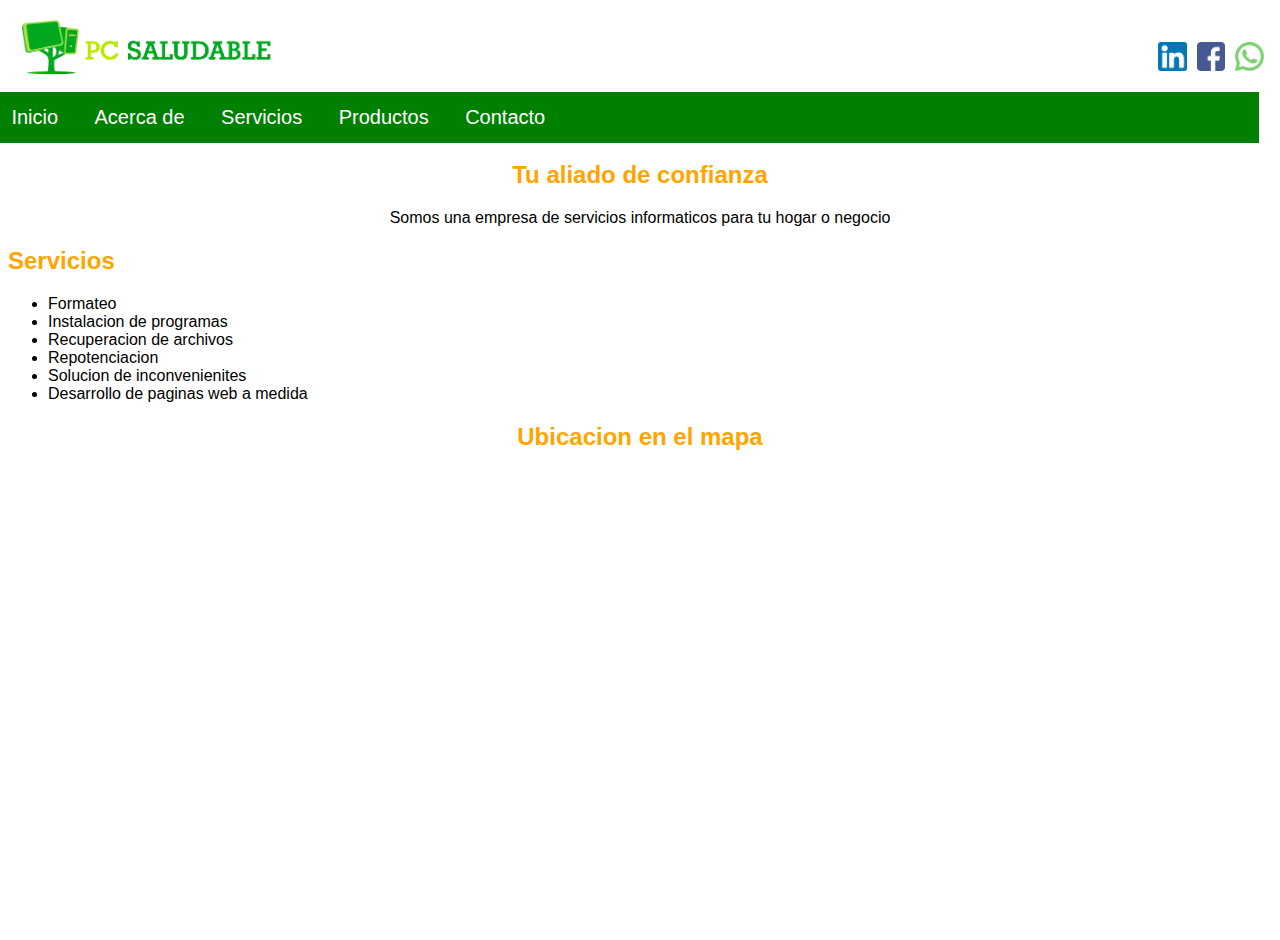
<file: index.html>
<!DOCTYPE html>
<html lang="en">
<head>
    <title>Pc Saudable S.A.C.</title>
    <link rel="stylesheet" href="style.css">
</head>
<body>
    <table>
        <tr>
            <td>
                <!-- Logotipo -->
                <img src="images/logo.png" class="logo">
            </td>
            <td>
                <!-- Botones a redes sociales -->
                <a href="https://wa.me/51930319758?text=Hola,%20deseo%20mas%20información%20sobre%20los%20servicios%20de%20Pc%20Saludable">
                    <img src="images/whatsapp.png" class="sociallogo">
                </a>
                <a href="https://www.facebook.com/pcsaludabl/">
                    <img src="images/facebook.png" class="sociallogo">
                </a>
                <a href="https://www.linkedin.com/in/gianpieres/">
                    <img src="images/linkedin.png" class="sociallogo">
                </a>
            </td>
        </tr>
    </table>

    <!-- Barra de navegacion -->
    <nav>
        <a href="index.html">Inicio</a>
        <a href="acerca.html">Acerca de</a>
        <a href="servicios.html">Servicios</a>
        <a href="productos.html">Productos</a>
        <a href="contacto.html">Contacto</a> 
    </nav>
    <br>
    <br>
    <!-- Contenido -->
    <center>
        <h2>Tu aliado de confianza</h2>
        <p>
            Somos una empresa de servicios informaticos para tu hogar o negocio
        </p>
    </center>

    <td class="index_box">
        <h2>Servicios</h2>
        <p>
            <ul>
                <li>Formateo</li>
                <li>Instalacion de programas</li>
                <li>Recuperacion de archivos</li>
                <li>Repotenciacion</li>
                <li>Solucion de inconvenienites</li>
                <li>Desarrollo de paginas web a medida</li>
            </ul>
        </p>
    </td>
    

    <!-- Ubicacion en google maps -->
    <center>
    <h2>Ubicacion en el mapa</h2>
    <p>
        <iframe src="https://www.google.com/maps/embed?pb=!1m18!1m12!1m3!1d3901.772999836261!2d-76.94707248536474!3d-12.059133691459046!2m3!1f0!2f0!3f0!3m2!1i1024!2i768!4f13.1!3m3!1m2!1s0x9105c694cd4db75d%3A0xe3cc8e08bb29a1c!2sPc%20Saludable!5e0!3m2!1sen!2spe!4v1661015213448!5m2!1sen!2spe" 
    width="80%" height="450" style="border:0; text-align:center;" allowfullscreen="" loading="lazy" referrerpolicy="no-referrer-when-downgrade"></iframe>
    </p>
    </center>
</body>
</html>
</file>
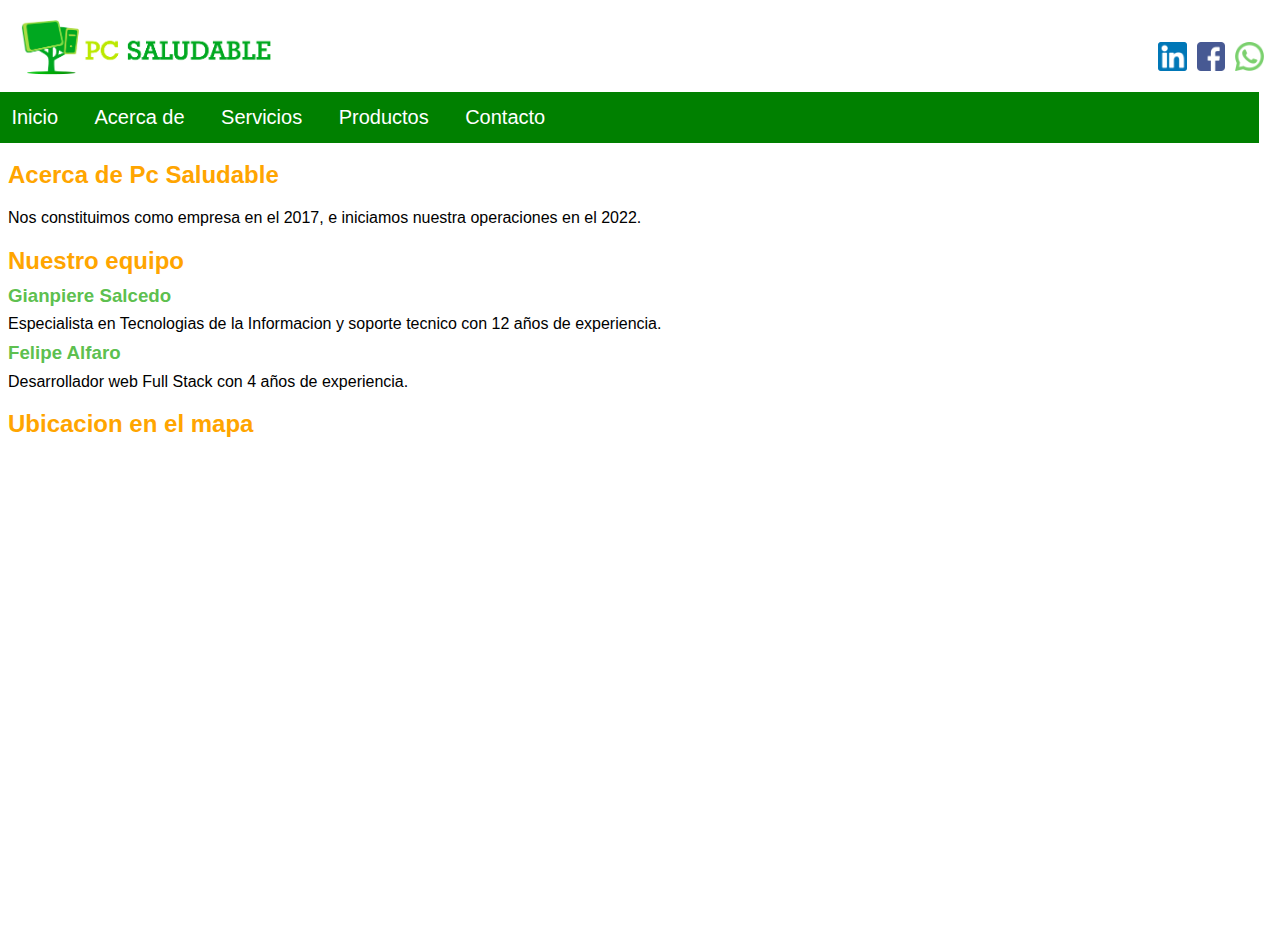
<file: acerca.html>
<!DOCTYPE html>
<html lang="en">
<head>
    <title>Pc Saudable S.A.C.</title>
    <link rel="stylesheet" href="style.css">
</head>
<body>
    <table>
        <tr>
            <td>
                <!-- Logotipo -->
                <img src="images/logo.png" class="logo">
            </td>
            <td>
                <!-- Botones a redes sociales -->
                <a href="https://wa.me/51930319758?text=Hola,%20deseo%20mas%20información%20sobre%20los%20servicios%20de%20Pc%20Saludable">
                    <img src="images/whatsapp.png" class="sociallogo">
                </a>
                <a href="https://www.facebook.com/pcsaludabl/">
                    <img src="images/facebook.png" class="sociallogo">
                </a>
                <a href="https://www.linkedin.com/in/gianpieres/">
                    <img src="images/linkedin.png" class="sociallogo">
                </a>
            </td>
        </tr>
    </table>

    <!-- Barra de navegacion -->
    <nav>
        <a href="index.html">Inicio</a>
        <a href="acerca.html">Acerca de</a>
        <a href="servicios.html">Servicios</a>
        <a href="productos.html">Productos</a>
        <a href="contacto.html">Contacto</a> 
    </nav>
    <br>
    <br>

    <!-- Contenido -->
    <h2>Acerca de Pc Saludable</h2>
    <p>
        Nos constituimos como empresa en el 2017, e iniciamos nuestra operaciones en el 2022.
    </p>

    <h2>Nuestro equipo</h2>

    <h3>Gianpiere Salcedo</h3>
    <p>Especialista en Tecnologias de la Informacion y soporte tecnico con 12 años de experiencia.</p>
    <h3>Felipe Alfaro</h3>
    <p>Desarrollador web Full Stack con 4 años de experiencia.</p>


    <!-- Ubicacion en google maps -->
    <h2>Ubicacion en el mapa</h2>
    <p>
        <iframe src="https://www.google.com/maps/embed?pb=!1m18!1m12!1m3!1d3901.772999836261!2d-76.94707248536474!3d-12.059133691459046!2m3!1f0!2f0!3f0!3m2!1i1024!2i768!4f13.1!3m3!1m2!1s0x9105c694cd4db75d%3A0xe3cc8e08bb29a1c!2sPc%20Saludable!5e0!3m2!1sen!2spe!4v1661015213448!5m2!1sen!2spe" 
    width="80%" height="450" style="border:0; text-align:center;" allowfullscreen="" loading="lazy" referrerpolicy="no-referrer-when-downgrade"></iframe>
    </p>
</body>
</html>
</file>
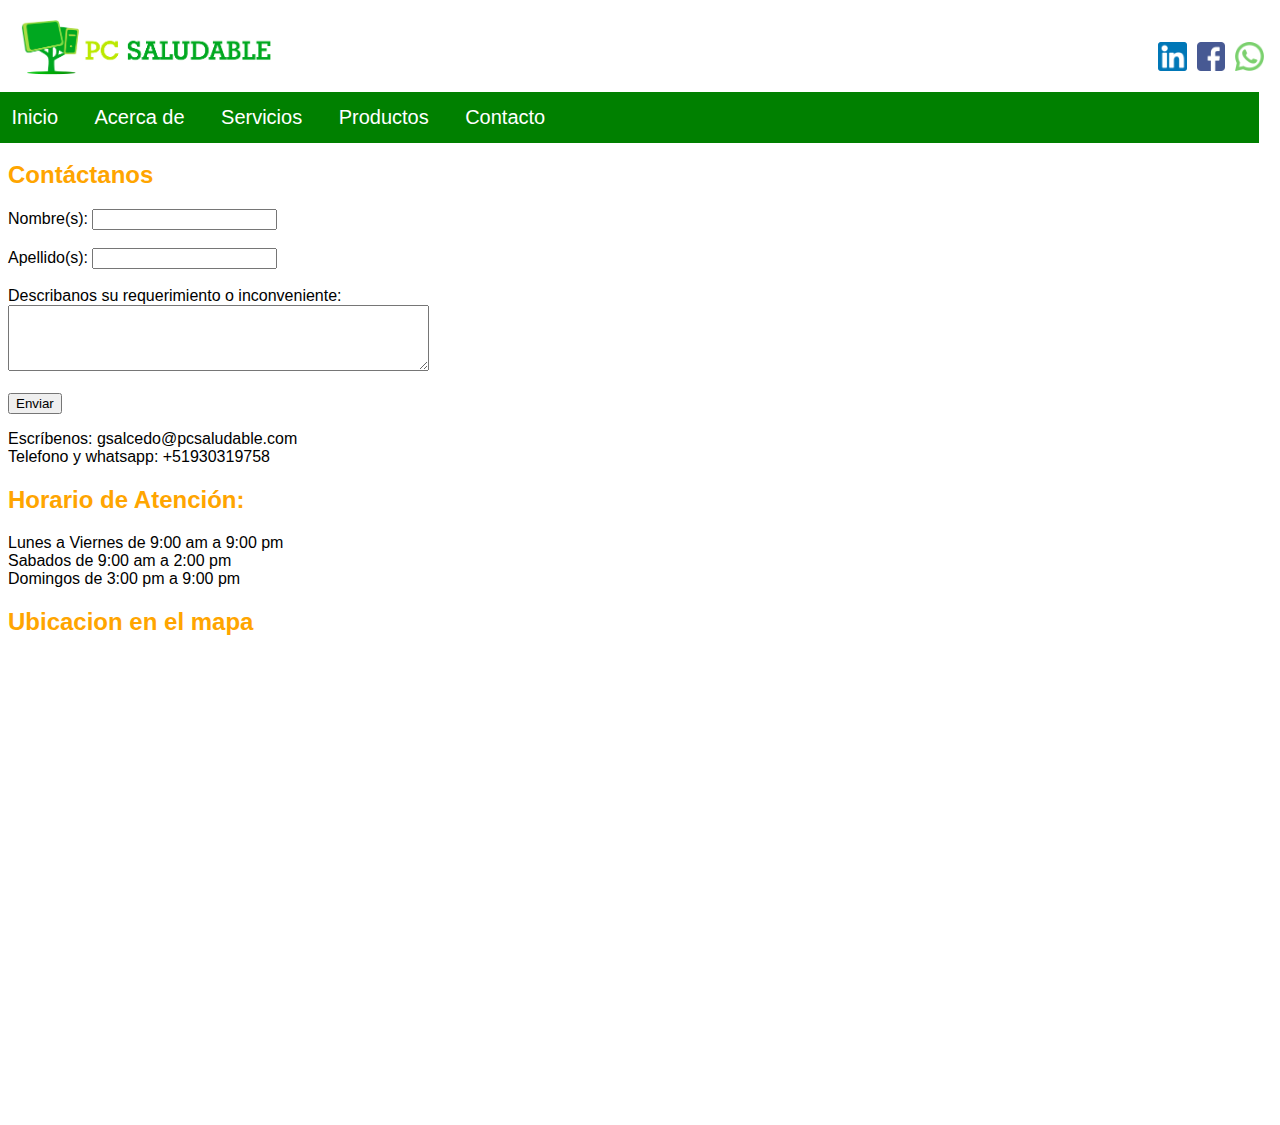
<file: contacto.html>
<!DOCTYPE html>
<html lang="en">
<head>
    <title>Pc Saudable S.A.C.</title>
    <link rel="stylesheet" href="style.css">
    <script>
        function enviarFormulario() {
          alert("Nos contactaremos con tigo lo antes posible. Gracias!");
        }
        </script>
</head>
<body>
    <table>
        <tr>
            <td>
                <!-- Logotipo -->
                <img src="images/logo.png" class="logo">
            </td>
            <td>
                <!-- Botones a redes sociales -->
                <a href="https://wa.me/51930319758?text=Hola,%20deseo%20mas%20información%20sobre%20los%20servicios%20de%20Pc%20Saludable">
                    <img src="images/whatsapp.png" class="sociallogo">
                </a>
                <a href="https://www.facebook.com/pcsaludabl/">
                    <img src="images/facebook.png" class="sociallogo">
                </a>
                <a href="https://www.linkedin.com/in/gianpieres/">
                    <img src="images/linkedin.png" class="sociallogo">
                </a>
            </td>
        </tr>
    </table>

    <!-- Barra de navegacion -->
    <nav>
        <a href="index.html">Inicio</a>
        <a href="acerca.html">Acerca de</a>
        <a href="servicios.html">Servicios</a>
        <a href="productos.html">Productos</a>
        <a href="contacto.html">Contacto</a> 
    </nav>
    <br>
    <br>

    <!-- Contenido -->
    <main>
        <section>
            <h2>Contáctanos</h2>

            <form action="">
                <label for="fname">Nombre(s):</label>
                <input type="text" id="fname" name="nombre" value=""><br>
                <br>
                
                <label for="lname">Apellido(s):</label>
                <input type="text" id="lname" name="apellido" value=""><br><br>
                <label for="freeform">Describanos su requerimiento o inconveniente:</label>
                <br>
                
                <textarea id="tarea" name="descripcion" rows="4" cols="50"></textarea>
                <br>
                <br>
                
                <input onclick="enviarFormulario()" id="submitForm" type="submit" value="Enviar">
           </form> 

           <p>
            Escríbenos: gsalcedo@pcsaludable.com
            <br>
            Telefono y whatsapp: +51930319758
        </section>

        <section>
            <h2>Horario de Atención:</h2>
            <p>
                Lunes a Viernes de 9:00 am a 9:00 pm<br>
                Sabados de 9:00 am a 2:00 pm<br>
                Domingos de 3:00 pm a 9:00 pm
            </p>
       </section>

       <section>
            <!-- Ubicacion en google maps -->
            <h2>Ubicacion en el mapa</h2>
            <p>
                <iframe src="https://www.google.com/maps/embed?pb=!1m18!1m12!1m3!1d3901.772999836261!2d-76.94707248536474!3d-12.059133691459046!2m3!1f0!2f0!3f0!3m2!1i1024!2i768!4f13.1!3m3!1m2!1s0x9105c694cd4db75d%3A0xe3cc8e08bb29a1c!2sPc%20Saludable!5e0!3m2!1sen!2spe!4v1661015213448!5m2!1sen!2spe" 
                width="80%" height="450" style="border:0; text-align:center;" allowfullscreen="" loading="lazy" referrerpolicy="no-referrer-when-downgrade"></iframe>
            </p>
       </section>

    </main>
</body>
</html>
</file>
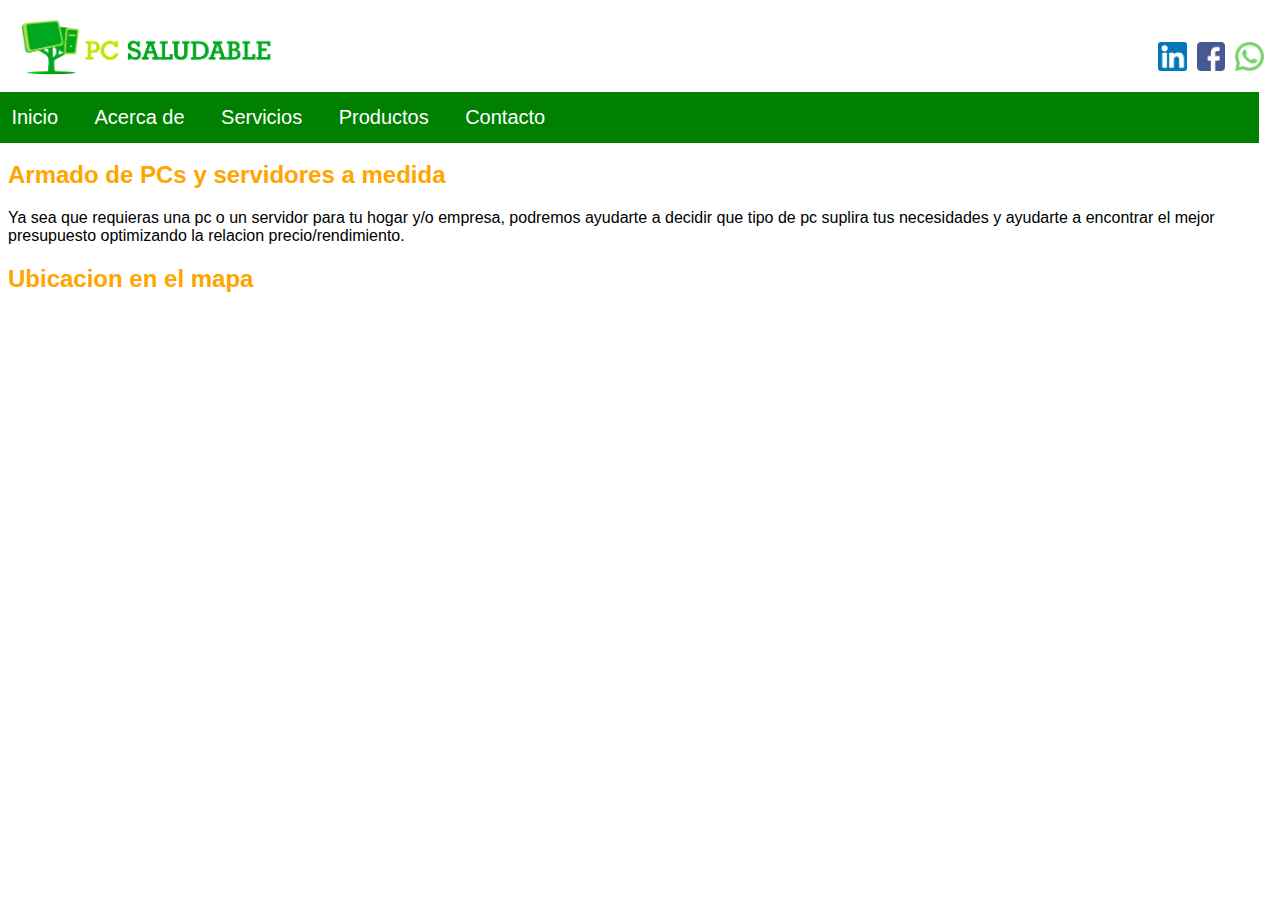
<file: productos.html>
<!DOCTYPE html>
<html lang="en">
<head>
    <title>Pc Saudable S.A.C.</title>
    <link rel="stylesheet" href="style.css">
</head>
<body>
    <table>
        <tr>
            <td>
                <!-- Logotipo -->
                <img src="images/logo.png" class="logo">
            </td>
            <td>
                <!-- Botones a redes sociales -->
                <a href="https://wa.me/51930319758?text=Hola,%20deseo%20mas%20información%20sobre%20los%20servicios%20de%20Pc%20Saludable">
                    <img src="images/whatsapp.png" class="sociallogo">
                </a>
                <a href="https://www.facebook.com/pcsaludabl/">
                    <img src="images/facebook.png" class="sociallogo">
                </a>
                <a href="https://www.linkedin.com/in/gianpieres/">
                    <img src="images/linkedin.png" class="sociallogo">
                </a>
            </td>
        </tr>
    </table>

    <!-- Barra de navegacion -->
    <nav>
        <a href="index.html">Inicio</a>
        <a href="acerca.html">Acerca de</a>
        <a href="servicios.html">Servicios</a>
        <a href="productos.html">Productos</a>
        <a href="contacto.html">Contacto</a> 
    </nav>
    <br>
    <br>

    <!-- Contenido -->
    <h2>Armado de PCs y servidores a medida</h2>
    <p>Ya sea que requieras una pc o un servidor para tu hogar y/o empresa, podremos ayudarte a decidir que tipo de pc suplira tus necesidades y ayudarte a encontrar el mejor presupuesto optimizando la relacion precio/rendimiento.</p>
    <!-- Ubicacion en google maps -->
    <h2>Ubicacion en el mapa</h2>
    <p>
        <iframe src="https://www.google.com/maps/embed?pb=!1m18!1m12!1m3!1d3901.772999836261!2d-76.94707248536474!3d-12.059133691459046!2m3!1f0!2f0!3f0!3m2!1i1024!2i768!4f13.1!3m3!1m2!1s0x9105c694cd4db75d%3A0xe3cc8e08bb29a1c!2sPc%20Saludable!5e0!3m2!1sen!2spe!4v1661015213448!5m2!1sen!2spe" 
    width="80%" height="450" style="border:0; text-align:center;" allowfullscreen="" loading="lazy" referrerpolicy="no-referrer-when-downgrade"></iframe>
    </p>
</body>
</html>
</file>
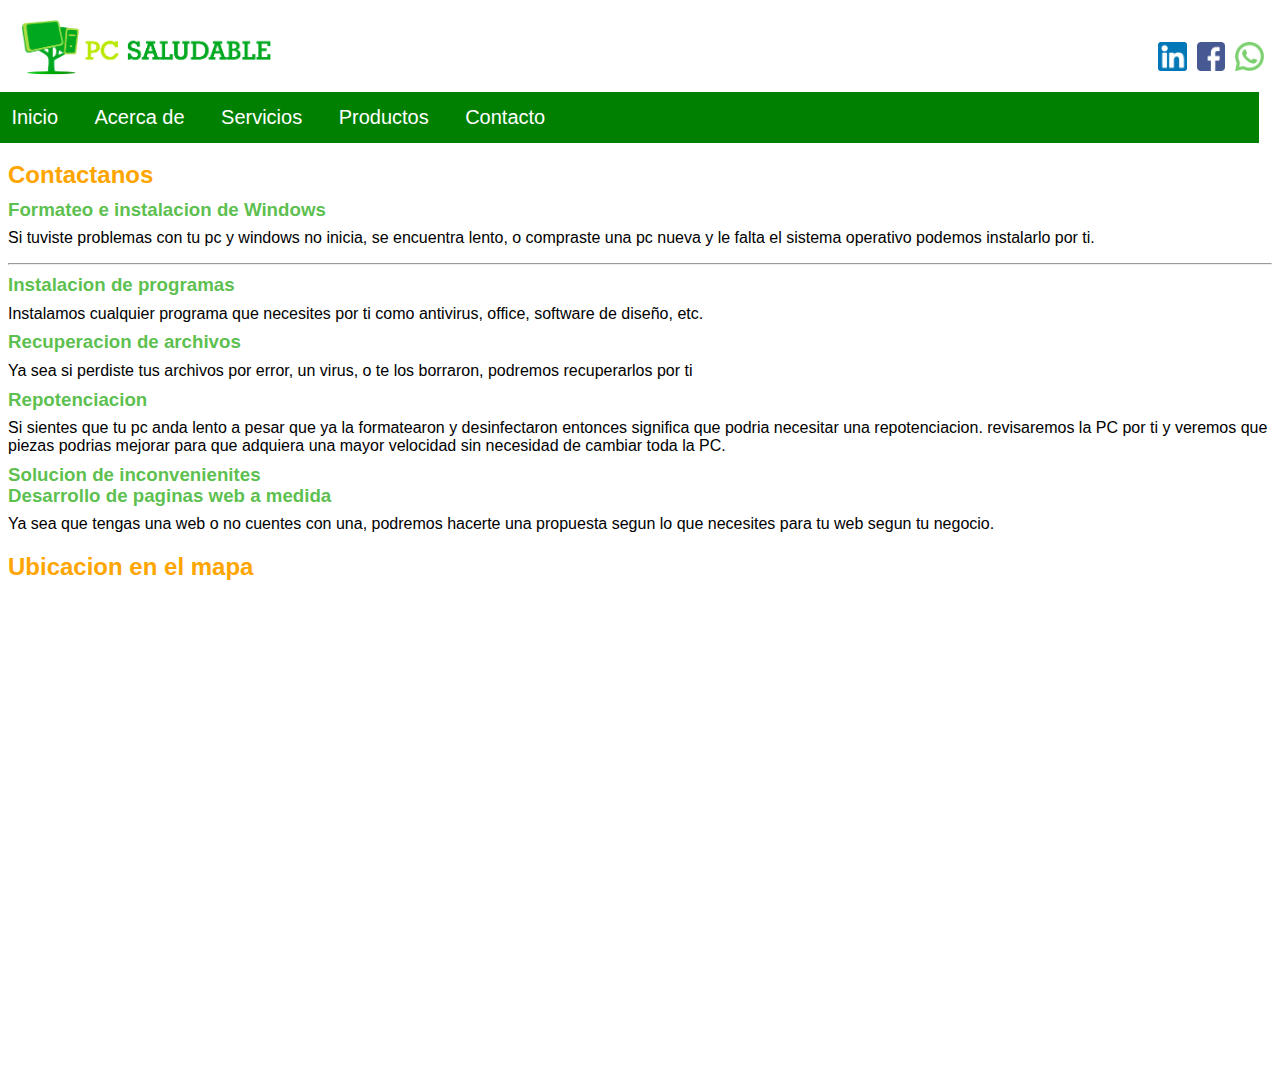
<file: servicios.html>
<!DOCTYPE html>
<html lang="en">
<head>
    <title>Pc Saudable S.A.C.</title>
    <link rel="stylesheet" href="style.css">
</head>
<body>
    <table>
        <tr>
            <td>
                <!-- Logotipo -->
                <img src="images/logo.png" class="logo">
            </td>
            <td>
                <!-- Botones a redes sociales -->
                <a href="https://wa.me/51930319758?text=Hola,%20deseo%20mas%20información%20sobre%20los%20servicios%20de%20Pc%20Saludable">
                    <img src="images/whatsapp.png" class="sociallogo">
                </a>
                <a href="https://www.facebook.com/pcsaludabl/">
                    <img src="images/facebook.png" class="sociallogo">
                </a>
                <a href="https://www.linkedin.com/in/gianpieres/">
                    <img src="images/linkedin.png" class="sociallogo">
                </a>
            </td>
        </tr>
    </table>

    <!-- Barra de navegacion -->
    <nav>
        <a href="index.html">Inicio</a>
        <a href="acerca.html">Acerca de</a>
        <a href="servicios.html">Servicios</a>
        <a href="productos.html">Productos</a>
        <a href="contacto.html">Contacto</a> 
    </nav>
    <br>
    <br>

    <!-- Contenido -->
    <h2>Contactanos</h2>
    <p>
        <h3>Formateo e instalacion de Windows</h3>
        <p>Si tuviste problemas con tu pc y windows no inicia, se encuentra lento, o compraste una pc nueva y le falta el sistema operativo podemos instalarlo por ti.</p>
        <hr>
        <h3>Instalacion de programas</h3>
        <p>Instalamos cualquier programa que necesites por ti como antivirus, office, software de diseño, etc.</p>
        <h3>Recuperacion de archivos</h3>
        <p>Ya sea si perdiste tus archivos por error, un virus, o te los borraron, podremos recuperarlos por ti</p>
        <h3>Repotenciacion</h3>
        <p>Si sientes que tu pc anda lento a pesar que ya la formatearon y desinfectaron entonces significa que podria necesitar una repotenciacion. revisaremos la PC por ti y veremos que piezas podrias mejorar para que adquiera una mayor velocidad sin necesidad de cambiar toda la PC.</p>
        <h3>Solucion de inconvenienites</h3>
        <h3>Desarrollo de paginas web a medida</h3>
        <p>Ya sea que tengas una web o no cuentes con una, podremos hacerte una propuesta segun lo que necesites para tu web segun tu negocio.</p>
    </p>

    <!-- Ubicacion en google maps -->
    <h2>Ubicacion en el mapa</h2>
    <p>
        <iframe src="https://www.google.com/maps/embed?pb=!1m18!1m12!1m3!1d3901.772999836261!2d-76.94707248536474!3d-12.059133691459046!2m3!1f0!2f0!3f0!3m2!1i1024!2i768!4f13.1!3m3!1m2!1s0x9105c694cd4db75d%3A0xe3cc8e08bb29a1c!2sPc%20Saludable!5e0!3m2!1sen!2spe!4v1661015213448!5m2!1sen!2spe" 
    width="80%" height="450" style="border:0; text-align:center;" allowfullscreen="" loading="lazy" referrerpolicy="no-referrer-when-downgrade"></iframe>
    </p>
</body>
</html>
</file>
<file: style.css>
.index_box{
    box-align: center;
    text-decoration: blue;
    margin: 12px;
}

h2 {
    color: orange;
}

h3 {
    color: rgba(49, 175, 32, 0.808);
    line-height: 0.1;
}

body {

    font-family: Arial, Helvetica, sans-serif;
}


.logo {
    width: 50%; /*reduce el tamaño de imagen al 25%*/
    margin-bottom: 15px;
}

.sociallogo {
    width: 4%;
    float: right;
    padding: 5px;
}

nav {
    float: left;
    overflow: hidden;
    background-color: green;
    width: 100%; /*establece el ancho de la barra de navegacion a lo ancho de toda la pagina*/
    margin: -1% -1% 1% -1%; /*elimina los margenes que qeudaron de la linea anterior*/
}

nav a {
    display: inline-block; /*permite visualizar los links en bloques de forma horizontal*/
    color: white;
    text-align: center;
    padding: 14px 16px;
    text-decoration: none;
    font-size: 20px;
    transition: 0.6s;
}

nav a:hover {
    background-color: greenyellow; /*aclara el color de los botones al pasar el cursor sobre ellos*/
}
</file>
